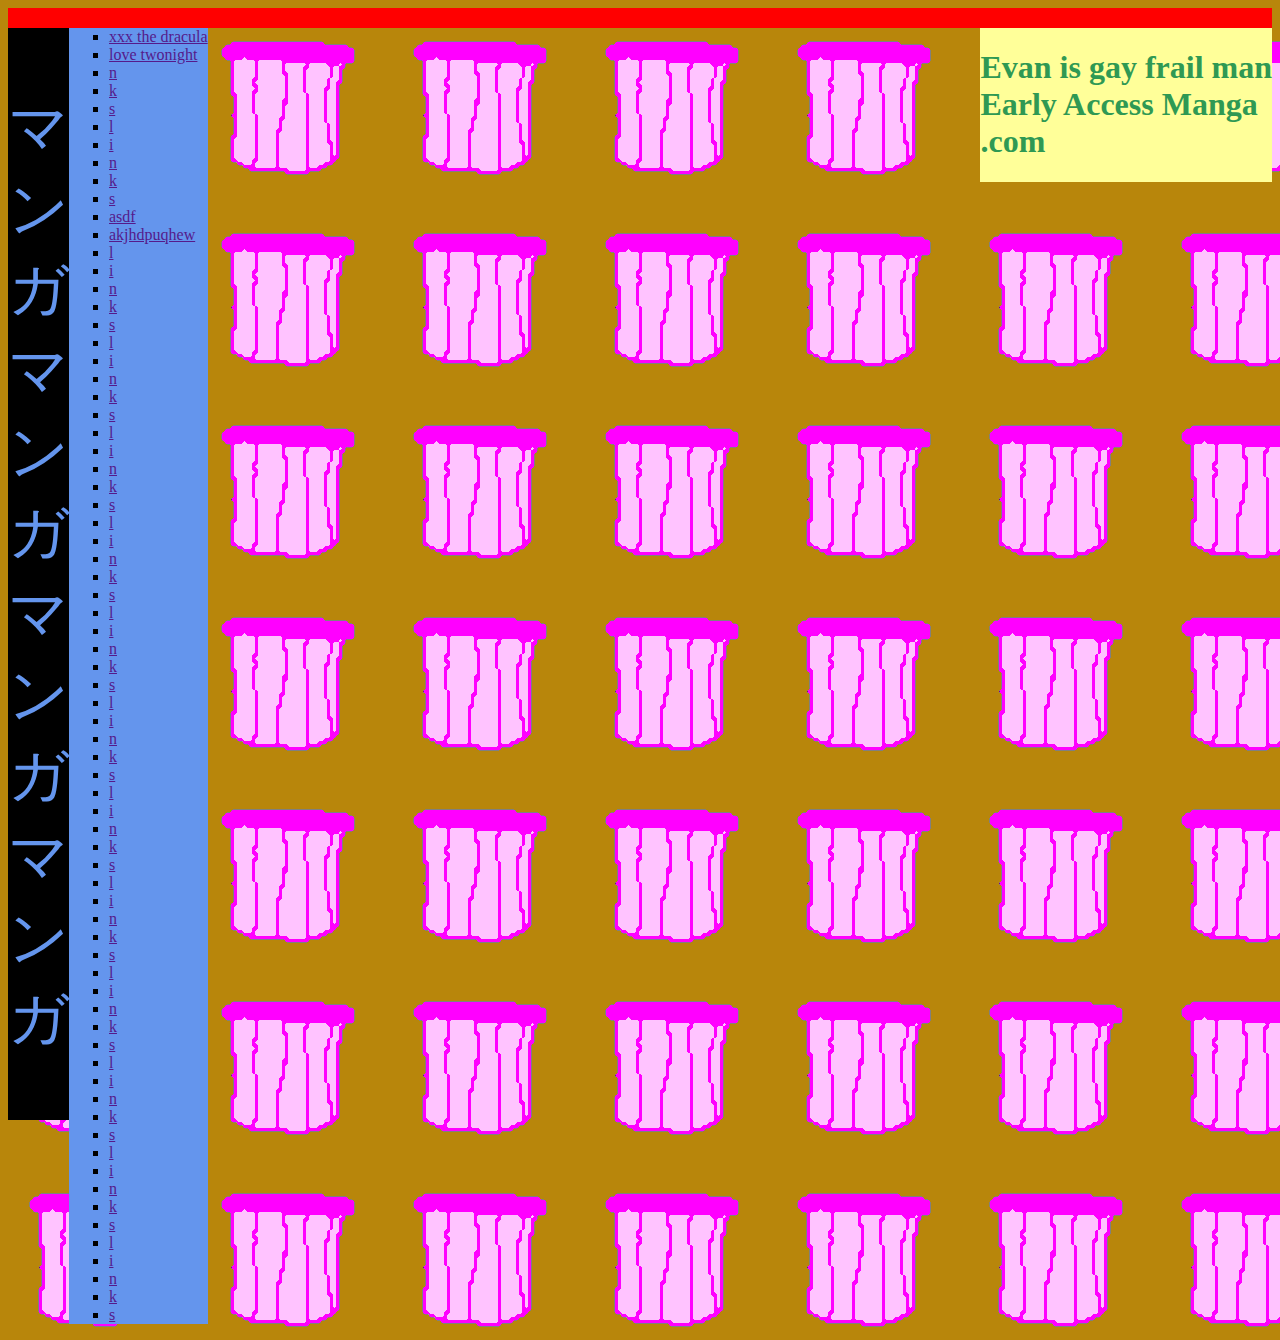
<file: onTheWeb/index.html>
<!doctype html>
<html lang="en">
<head>
    <meta charset="UTF-8">
    <meta name="viewport"
          content="width=device-width, user-scalable=no, initial-scale=1.0, maximum-scale=1.0, minimum-scale=1.0">
    <meta http-equiv="X-UA-Compatible" content="ie=edge">
    <link rel="stylesheet" href="resources/style.css">
    <link rel="shortcut icon" href="resources/images/trashmangaicon32.png" type="image/png">
    <script src="resources/script.js"></script>
    <script src="https://ajax.aspnetcdn.com/ajax/jQuery/jquery-3.2.1.min.js"></script>
    <title>trashマンガ</title>
</head>
<body>
    <div id="colorBar"></div>

    <header id="header">
        <h1>Evan is gay frail man<br>Early Access Manga<br>.com</h1>
    </header>

    <div id="manga">
        <p>マ<br>ン<br>ガ<br>マ<br>ン<br>ガ<br>マ<br>ン<br>ガ<br>マ<br>ン<br>ガ</p>
    </div>

    <ol id="mangaList">
        <li><a href="">xxx the dracula</a></li>
        <li><a href="">love twonight</a></li>
        <li><a href="">n</a></li>
        <li><a href="">k</a></li>
        <li><a href="">s</a></li>
        <li><a href="">l</a></li>
        <li><a href="">i</a></li>
        <li><a href="">n</a></li>
        <li><a href="">k</a></li>
        <li><a href="">s</a></li>
        <li><a href="">asdf</a></li>
        <li><a href="">akjhdpuqhew</a></li>
        <li><a href="">l</a></li>
        <li><a href="">i</a></li>
        <li><a href="">n</a></li>
        <li><a href="">k</a></li>
        <li><a href="">s</a></li>
        <li><a href="">l</a></li>
        <li><a href="">i</a></li>
        <li><a href="">n</a></li>
        <li><a href="">k</a></li>
        <li><a href="">s</a></li>
        <li><a href="">l</a></li>
        <li><a href="">i</a></li>
        <li><a href="">n</a></li>
        <li><a href="">k</a></li>
        <li><a href="">s</a></li>
        <li><a href="">l</a></li>
        <li><a href="">i</a></li>
        <li><a href="">n</a></li>
        <li><a href="">k</a></li>
        <li><a href="">s</a></li>
        <li><a href="">l</a></li>
        <li><a href="">i</a></li>
        <li><a href="">n</a></li>
        <li><a href="">k</a></li>
        <li><a href="">s</a></li>
        <li><a href="">l</a></li>
        <li><a href="">i</a></li>
        <li><a href="">n</a></li>
        <li><a href="">k</a></li>
        <li><a href="">s</a></li>
        <li><a href="">l</a></li>
        <li><a href="">i</a></li>
        <li><a href="">n</a></li>
        <li><a href="">k</a></li>
        <li><a href="">s</a></li>
        <li><a href="">l</a></li>
        <li><a href="">i</a></li>
        <li><a href="">n</a></li>
        <li><a href="">k</a></li>
        <li><a href="">s</a></li>
        <li><a href="">l</a></li>
        <li><a href="">i</a></li>
        <li><a href="">n</a></li>
        <li><a href="">k</a></li>
        <li><a href="">s</a></li>
        <li><a href="">l</a></li>
        <li><a href="">i</a></li>
        <li><a href="">n</a></li>
        <li><a href="">k</a></li>
        <li><a href="">s</a></li>
        <li><a href="">l</a></li>
        <li><a href="">i</a></li>
        <li><a href="">n</a></li>
        <li><a href="">k</a></li>
        <li><a href="">s</a></li>
        <li><a href="">l</a></li>
        <li><a href="">i</a></li>
        <li><a href="">n</a></li>
        <li><a href="">k</a></li>
        <li><a href="">s</a></li>
    </ol>

</body>
</html>
</file>
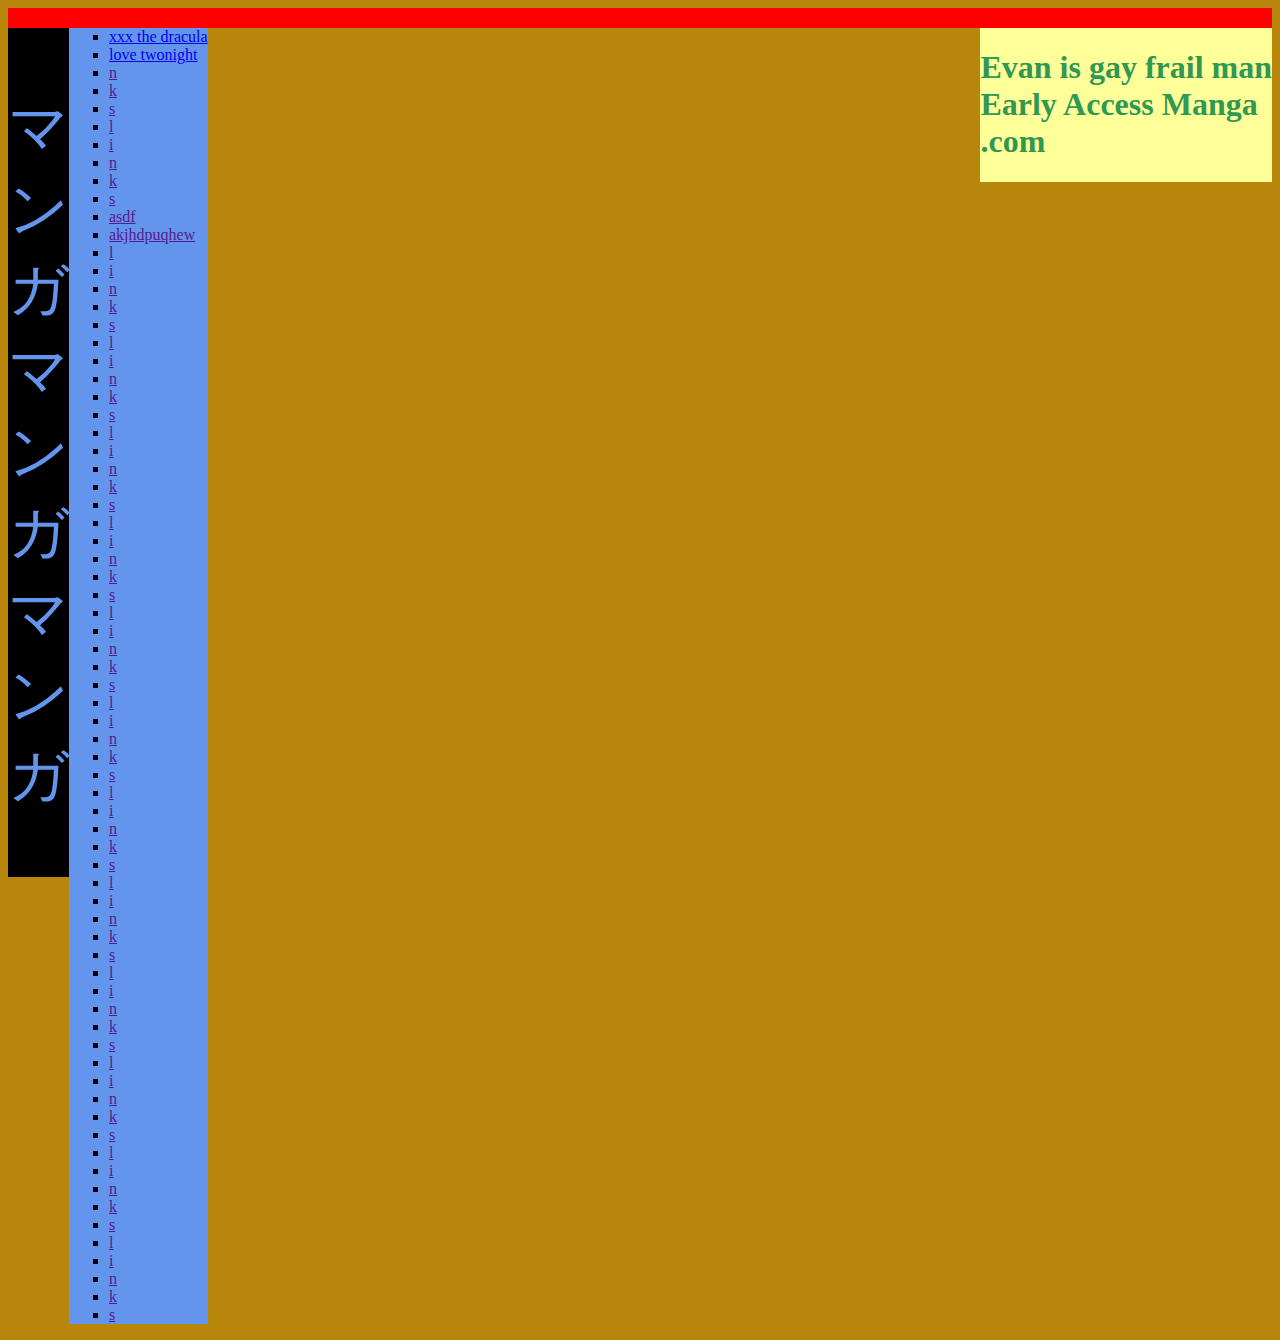
<file: trashmanga.html>
<!doctype html>
<html lang="en">
<head>
    <meta charset="UTF-8">
    <meta name="viewport"
          content="width=device-width, user-scalable=no, initial-scale=1.0, maximum-scale=1.0, minimum-scale=1.0">
    <meta http-equiv="X-UA-Compatible" content="ie=edge">
    <link rel="stylesheet" href="trashmanga.css">
    <link rel="shortcut icon" href="https://i.imgur.com/CiffnId.png" type="image/png">
    <script src="trashmanga.js"></script>
    <script src="https://ajax.aspnetcdn.com/ajax/jQuery/jquery-3.2.1.min.js"></script>
    <title>Document</title>
</head>
<body>
    <div id="colorBar"></div>
    <div id="manga">
        <p>マ<br>ン<br>ガ<br>マ<br>ン<br>ガ<br>マ<br>ン<br>ガ</p>
    </div>

    <header id="header">
        <h1>Evan is gay frail man<br>Early Access Manga<br>.com</h1>
    </header>

    <ol id="mangaList">
        <li><a href="https://www.pornhub.com/view_video.php?viewkey=ph574a42d9da289">xxx the dracula</a></li>
        <li><a href="https://www.pornhub.com/view_video.php?viewkey=ph56a3719593161">love twonight</a></li>
        <li><a href="">n</a></li>
        <li><a href="">k</a></li>
        <li><a href="">s</a></li>
        <li><a href="">l</a></li>
        <li><a href="">i</a></li>
        <li><a href="">n</a></li>
        <li><a href="">k</a></li>
        <li><a href="">s</a></li>
        <li><a href="">asdf</a></li>
        <li><a href="">akjhdpuqhew</a></li>
        <li><a href="">l</a></li>
        <li><a href="">i</a></li>
        <li><a href="">n</a></li>
        <li><a href="">k</a></li>
        <li><a href="">s</a></li>
        <li><a href="">l</a></li>
        <li><a href="">i</a></li>
        <li><a href="">n</a></li>
        <li><a href="">k</a></li>
        <li><a href="">s</a></li>
        <li><a href="">l</a></li>
        <li><a href="">i</a></li>
        <li><a href="">n</a></li>
        <li><a href="">k</a></li>
        <li><a href="">s</a></li>
        <li><a href="">l</a></li>
        <li><a href="">i</a></li>
        <li><a href="">n</a></li>
        <li><a href="">k</a></li>
        <li><a href="">s</a></li>
        <li><a href="">l</a></li>
        <li><a href="">i</a></li>
        <li><a href="">n</a></li>
        <li><a href="">k</a></li>
        <li><a href="">s</a></li>
        <li><a href="">l</a></li>
        <li><a href="">i</a></li>
        <li><a href="">n</a></li>
        <li><a href="">k</a></li>
        <li><a href="">s</a></li>
        <li><a href="">l</a></li>
        <li><a href="">i</a></li>
        <li><a href="">n</a></li>
        <li><a href="">k</a></li>
        <li><a href="">s</a></li>
        <li><a href="">l</a></li>
        <li><a href="">i</a></li>
        <li><a href="">n</a></li>
        <li><a href="">k</a></li>
        <li><a href="">s</a></li>
        <li><a href="">l</a></li>
        <li><a href="">i</a></li>
        <li><a href="">n</a></li>
        <li><a href="">k</a></li>
        <li><a href="">s</a></li>
        <li><a href="">l</a></li>
        <li><a href="">i</a></li>
        <li><a href="">n</a></li>
        <li><a href="">k</a></li>
        <li><a href="">s</a></li>
        <li><a href="">l</a></li>
        <li><a href="">i</a></li>
        <li><a href="">n</a></li>
        <li><a href="">k</a></li>
        <li><a href="">s</a></li>
        <li><a href="">l</a></li>
        <li><a href="">i</a></li>
        <li><a href="">n</a></li>
        <li><a href="">k</a></li>
        <li><a href="">s</a></li>
    </ol>

</body>
</html>
</file>
<file: onTheWeb/resources/style.css>
body {
    background-color: darkgoldenrod;
    background-image: url("images/trashmangaicon.png");
}
#manga{
    float: left;
    font-size: 60px;
    color: #6495ed;
    background-color: #000000;
}
#mangaList{
    float: left;
    list-style-type: square;
    background-color: #6495ed;
    margin-top: 0px;
}
#header{
    float: right;
    color: #2f9953;
    font-family: "Javanese Text ";
    background-color: #ffff99;
}
#colorBar{
    float: top;
    background-color: red;
    width: window.length;
    height: 20px;
}
</file>
<file: trashmanga.css>
body {
    background-color: darkgoldenrod;
    background-image: url("https://i.imgur.com/XuB6FqV.png");
}

#manga{
    float: left;
    font-size: 60px;
    color: #6495ed;
    background-color: #000000;
}
#mangaList{
    float: left;
    list-style-type: square;
    background-color: #6495ed;
    margin-top: 0;
}
#header{
    float: right;
    color: #2f9953;
    font-family: "Javanese Text ";
    background-color: #ffff99;
}
#colorBar{
    float: top;
    background-color: red;
    width: window.length;
    height: 20px;
}
</file>
